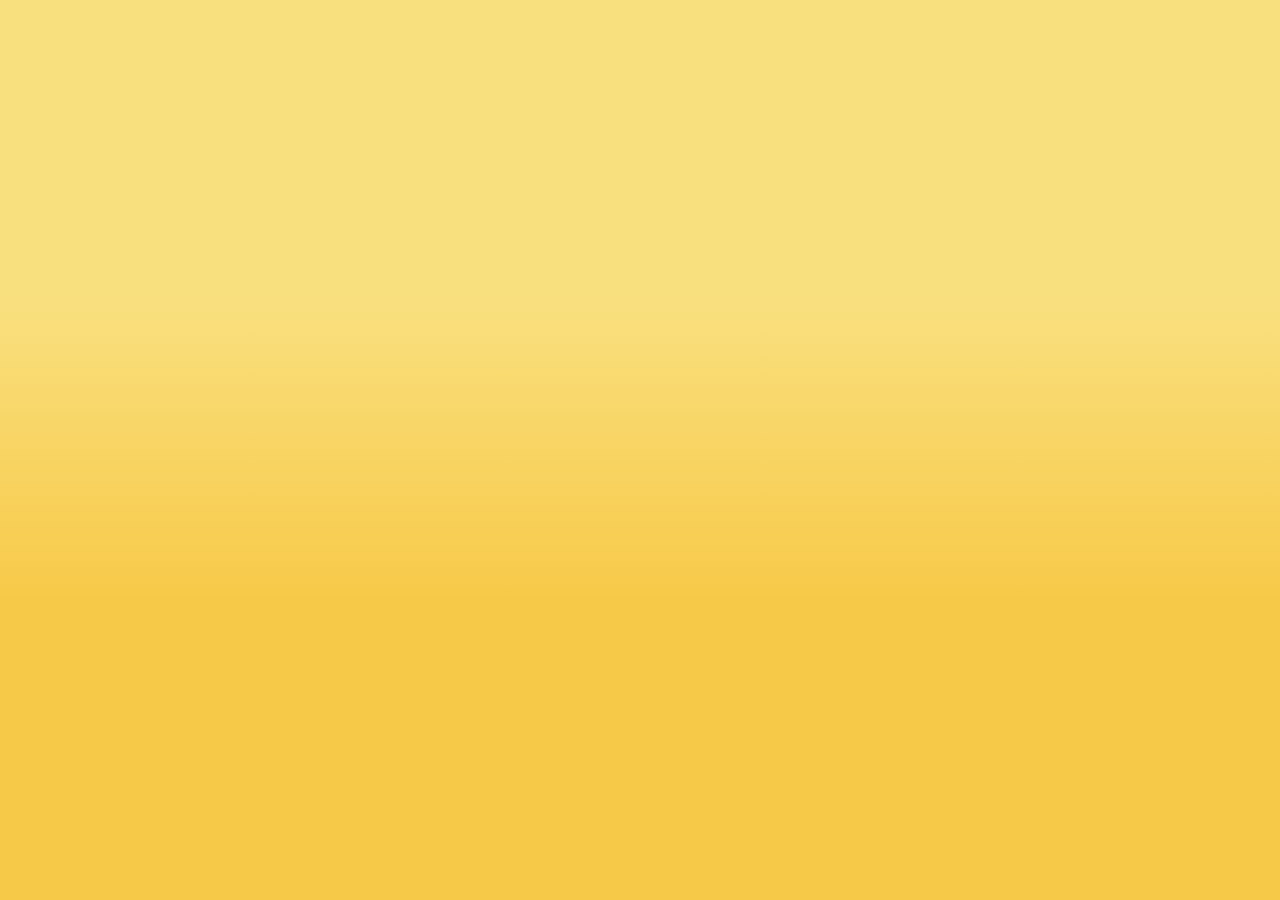
<file: index.html>
<!DOCTYPE html>
<html lang="en">
<head>
  <meta charset="UTF-8">
  <meta name="viewport" content="width=device-width, initial-scale=1.0">
  <title>BLOG_MERCADOTECNIA</title>
  <link rel="stylesheet" href="style.css" />
  

</head>
<body>
  <div class="intro">
  <div class="letra m">M</div>
  <div class="letra e">e</div>
  <div class="letra r">R</div>
  <div class="letra c">c</div>
  <div class="letra a">A</div>
  <div class="letra d">D</div>
  <div class="letra o">O</div>
  <div class="letra t">T</div>
  <div class="letra E">E</div>
  <div class="letra C">C</div>
  <div class="letra n">N</div>
  <div class="letra i">I</div>
  <div class="letra A">A</div>
</div>

<div class="main-content">
    <h1>¡Bienvenida al blog!</h1>
    <p>Este es el contenido principal que aparece después de la animación.</p>
  </div>

  <script>
  setTimeout(() => {
    document.querySelector('.intro').style.display = 'none';
    document.querySelector('.main-content').style.display = 'block';
  }, 4000);
</script>


</body>


</html>
</file>
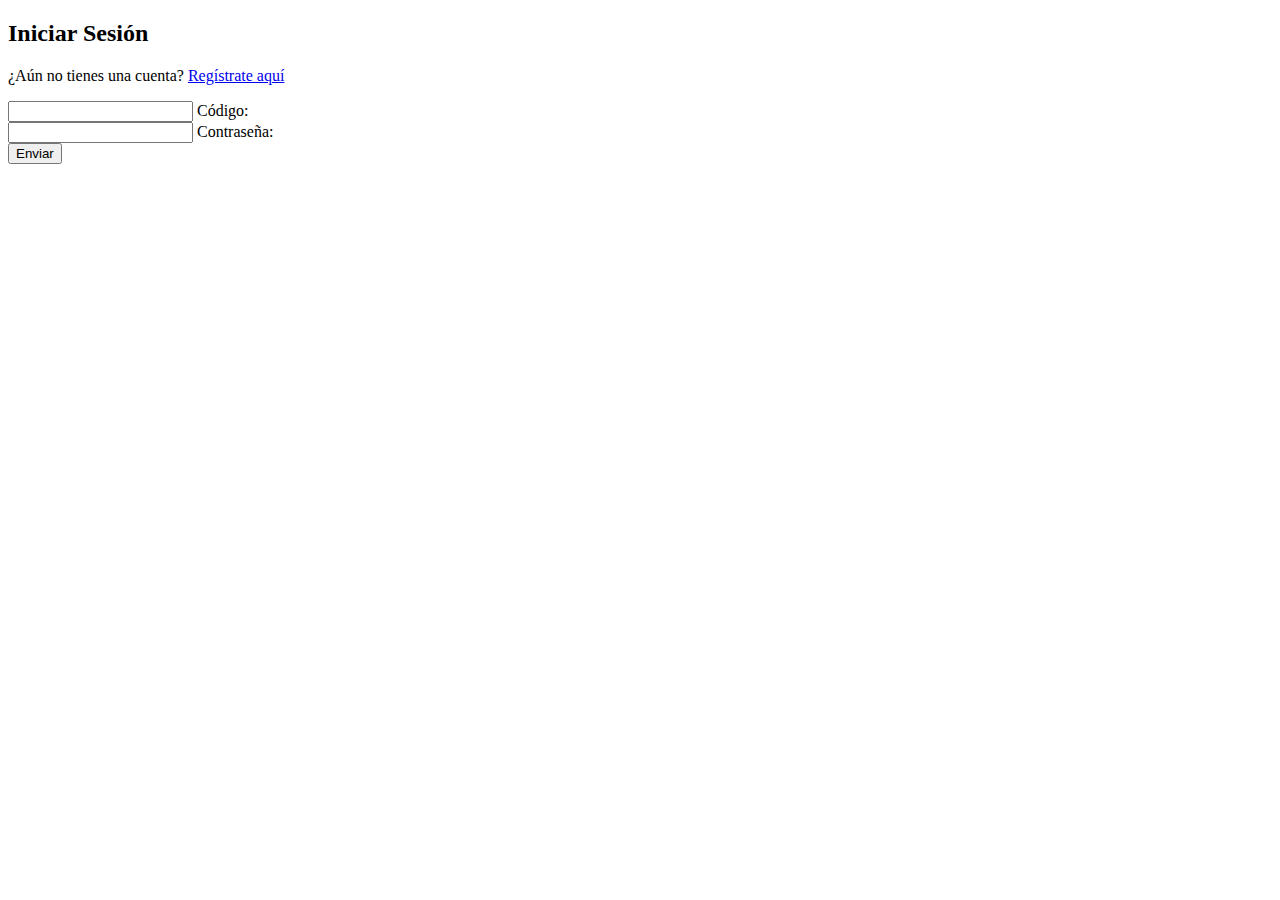
<file: PROYECTO_MERCA/index.html>
<!DOCTYPE html>
<html lang="es">
<head>
  <meta charset="UTF-8" />
  <meta name="viewport" content="width=device-width, initial-scale=1.0" />
  <title>MERCADOTECNIA</title>
  <link rel="stylesheet" href="style.css" />
</head>
<body>
  <div class="form-wrapper">
    <!-- Formulario de inicio de sesión -->
    <form class="form login-form" method="POST" autocomplete="off">
      <h2 class="form_tittle">Iniciar Sesión</h2>
      <p class="form_paragraph">
        ¿Aún no tienes una cuenta?
        <a href="#" class="form_link toggle-form">Regístrate aquí</a>
      </p>

      <div class="form_container">
        <div class="form_group">
          <input type="text" name="id" class="form_input" placeholder=" " />
          <label for="id" class="form_label">Código:</label>
          <span class="form_line"></span>
        </div>
        <div class="form_group">
          <input type="password" name="password" class="form_input" placeholder=" " />
          <label for="password" class="form_label">Contraseña:</label>
          <span class="form_line"></span>
        </div>
        <input type="submit" name="send" class="btn" value="Enviar" />
      </div>
    </form>

    <!-- Formulario de registro (oculto al inicio) -->
    <form class="form register-form" method="POST" autocomplete="off" style="display: none;">
      <h2 class="form_tittle">Crear Cuenta</h2>
      <p class="form_paragraph">
        ¿Ya tienes una cuenta?
        <a href="#" class="form_link toggle-form">Inicia sesión</a>
      </p>

      <div class="form_container">
        <div class="form_group">
          <input type="text" name="new_name" class="form_input" placeholder=" " />
          <label for="new_name" class="form_label">Nombre: </label>
          <span class="form_line"></span>
        </div>
        <div class="form_group">
          <input type="text" name="new_code" class="form_input" placeholder=" " />
          <label for="new_code" class="form_label">Código:</label>
          <span class="form_line"></span>
        </div>
        <div class="form_group">
          <input type="password" name="new_password" class="form_input" placeholder=" " />
          <label for="new_password" class="form_label">Contraseña:</label>
          <span class="form_line"></span>
        </div>
        <input type="submit" name="register" class="btn" value="Registrarse" />
      </div>
    </form>
  </div>

  <!-- Script para alternar entre formularios -->
  <script>
    const toggleLinks = document.querySelectorAll('.toggle-form');
    const loginForm = document.querySelector('.login-form');
    const registerForm = document.querySelector('.register-form');

    toggleLinks.forEach(link => {
      link.addEventListener('click', e => {
        e.preventDefault();
        loginForm.style.display = loginForm.style.display === 'none' ? 'block' : 'none';
        registerForm.style.display = registerForm.style.display === 'none' ? 'block' : 'none';
      });
    });
  </script>
</body>
</html>
</file>
<file: style.css>
body {
  margin: 0;
  font-family: 'Segoe UI', sans-serif;
}

.intro {
  height: 100vh;
  background: linear-gradient(to bottom, #f9e07f 33%, #f7c948 67%);
  display: flex;
  justify-content: center;
  align-items: center;
}

.letras {
  display: flex;
  gap: 50px;
}

.letra {
  font-size: 5rem;
  font-weight: bold;
  padding: 20px;
  animation: fadeIn 1s ease-in-out, bounce 0.6s ease;
  animation-fill-mode: forwards;
  opacity: 0;
  display: flex;
  justify-content: center;
  align-items: center;

}

/* Colores personalizados */
.m { background-color: red; color: black; animation-delay: 0.5s; width: 70px; height: 70px}
.e { background-color: #f9e07f 33%, #f7c948 67%; color: black; animation-delay: 0.2s; width: 20px; height: 40px }
.r { background-color: purple; color: white; animation-delay: 0.4s; width: 10px; height: 10px }
.c { background-color: orange; color: black; animation-delay: 0.3s; width: 60px; height: 60px  }
.a { background-color: #f9e07f 33%, #f7c948 67%; color: goldenrod; animation-delay: 0.5s;}
.d { background-color: blue; color: black; animation-delay: 0.1s;width: 3px; height: 3px  }
.o { background-color: lightgreen; color: black; animation-delay: 0s; width: 45px; height: 45px  }
.t { background-color: rgb(238, 238, 148); color: goldenrod; animation-delay: 0.1s; width: 0px; height: 0px }
.E { background-color: blue; color: black; animation-delay: 0.3s; width: 60px; height: 60px  }
.C { background-color: #f9e07f 33%, #f7c948 67%; color: goldenrod; animation-delay: 0.4s;  }
.n { background-color: purple; color: black; animation-delay: 0.5s;width: 50px; height: 20px; }
.i { background-color: rgb(129, 170, 167); color: goldenrod; animation-delay: 0.5s; width: 10px; height: 10px  }
.A { background-color: rgb(81, 38, 199); color: goldenrod; animation-delay: 0.6s; width: 80px; height: 80px  }

@keyframes fadeIn {
  to { opacity: 1; transform: scale(1.1); }
}

@keyframes bounce {
  0%   { transform: translateY(0); }
  50%  { transform: translateY(-20px); }
  100% { transform: translateY(0); }
}

.main-content {
  display: none;
  padding: 40px;
  text-align: center;
}
</file>
<file: PROYECTO_MERCA/style.css>
/*@import url('https://fonts.googleapis.com/css2?family=Roboto:wght@300;800;400&display=swap');
*{
    margin: 0;
    padding: 0;
    box-sizing: border-box;


}
body{
  font-family: "Roboto", sans-serif;
  background-color: #2609ca;
  background-image:  radial-gradient(#8d66e7 1.35px, transparent 1.35px), radial-gradient(#b0ddfc 1.35px, #6108d4 1.35px);
  background-size: 54px 54px;
  background-position: 0 0,27px 27px;
  display: flex;
  justify-content: center;   /* Centra horizontalmente */
  /*align-items: center; 
  min-height: 100vh;
}
.form{
 background-color: white;
  margin: auto;
  width: 90%;
  max-width: 400px;
  padding: 4.5em 3em;
  border-radius: 10px;
  box-shadow: 0 5px 10px -5px rgb(black / 30%);
  text-align: center;
}
.form.active {
  opacity: 1;
  transform: scale(1);
  position: relative;
}

.form-wrapper {
  background-color: rgba(255, 255, 255, 0.85);
  padding: 2rem;
  border-radius: 12px;
  box-shadow: 0 0 20px rgba(0,0,0,0.2);
  position: relative;
  z-index: 2;
}

.form_tittle{
  font-size: 2rem;
  margin-bottom: 5.em;
  color:purple
}

.form_paragraph{
  font-weight: 300;
}

.form_link{
  font-weight:400;
  color:rgb(23, 20, 220)
}

.form_container{
  margin-top:3em;
  display:grid;
  gap: 2.5em;
}

.form_group{
  position:relative;
  --color:rgb(131, 121, 120);
}

.form_input{
 width: 100%;
 background: none;
 color: blue;
 font-size: 1rem;
 padding: .3em .6em;
 border: none;
 outline:none;
 border-bottom: 1px solid var(--color);
 font-family: "Roboto", sans-serif;
}

.form_input:not(:placeholder-shown){
  color:rgb(90, 87, 87)
}

.form_input:focus + .form_label,
.form_input:not(:placeholder-shown) + .form_label{
 transform: translateY(-12px) scale(.7);
 transform-origin: left top;
 color:rgb(25, 0, 255);
}
.form_label{
color: var(--color);
cursor: pointer;
position: absolute;
top: 0;
left: 5px;
transform: translateY(10px);
transition: transform .5s, color .3s; 
}

.btn{
background: rgb(151, 0, 189);
color:azure;
font-family: "Roboto", sans-serif;
font-weight: 300;
font-size: 1rem;
padding: .8rem 0;
border: none;
border-radius: .5em;
}

.form_line{
position: absolute;
bottom: 0;
left: 0;
width: 100%;
height: 1px;
background-color:#3300eb;
transform: scale(0);
transform: left bottom;
transition: transform .4s;
}

.form_input:focus ~ .form_line,
.form_input:not(:placeholder-shown) ~ .form_line{
transform: scale(1);
}

@media (max-width: 425px){

  .form_tittle{
    font-size: 1.8rem;
  }
}
</file>
